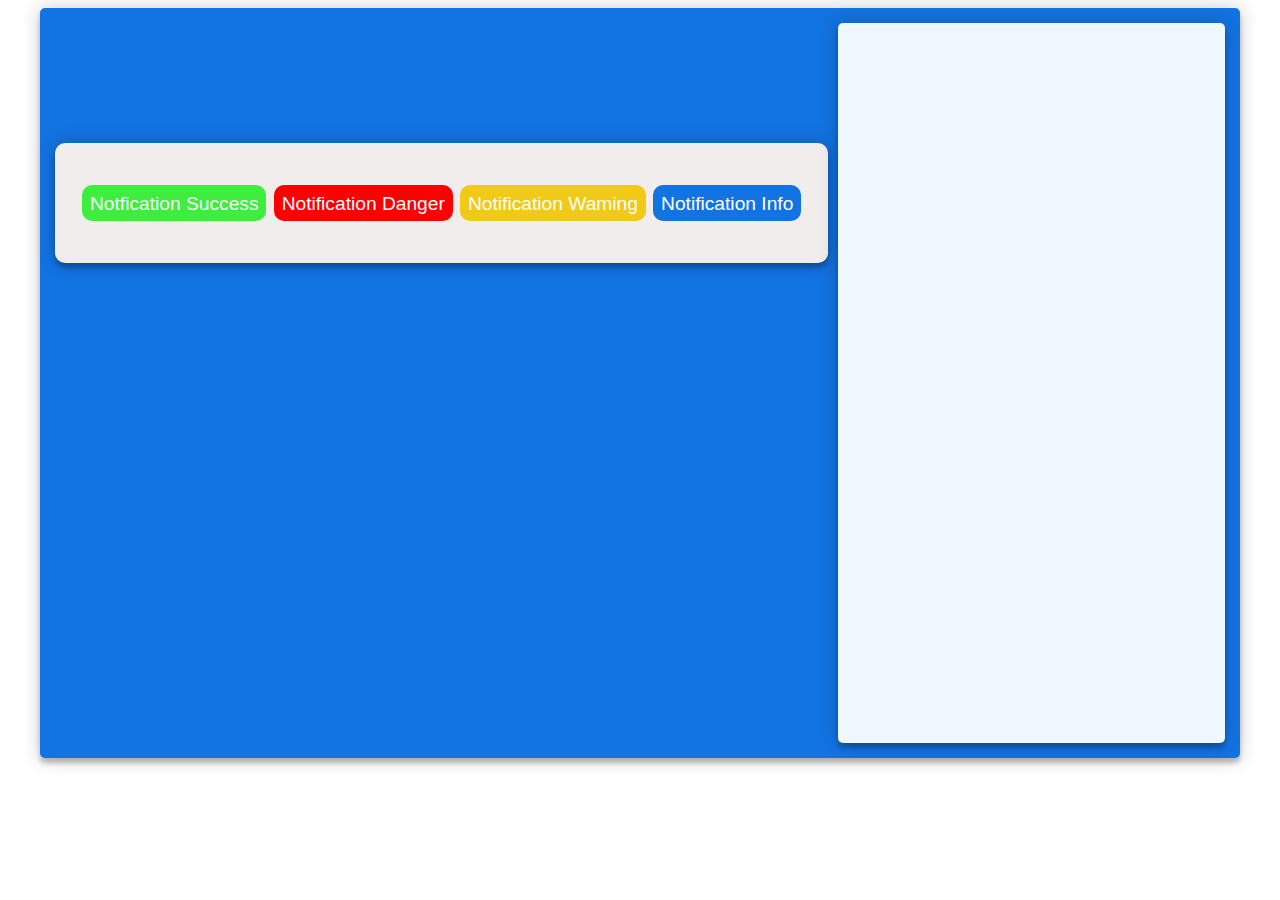
<file: Tp1/index.html>
<!DOCTYPE html>
<html lang="en">
<head>
    <meta charset="UTF-8">
    <meta http-equiv="X-UA-Compatible" content="IE=edge">
    <meta name="viewport" content="width=device-width, initial-scale=1.0">
    <title>Notification</title>
    <link rel="stylesheet" href="style.css">
</head>
<body>
    <div class="contain">
        <div id="notification">
            <div id="notif_button">
               <div class="centrer"></div> 
               <div id="center" class="centrer">
                   <button class="Success" value="Success">Notfication Success</button>
                   <button class="Danger" value="danger" >Notification Danger</button>
                   <button class="Waming" >Notification Waming</button>
                   <button class="Info" >Notification Info</button>
               </div>
            </div>
            <div id="affiche_not">

            </div>
        </div>
        <div id="affiche_notification">
            <!-- <div class="flex" >
                <h1>Mon projet 4</h1>
            </div> -->
        </div>
    </div>
    <script src="script.js"></script>
</body>
</html>
</file>
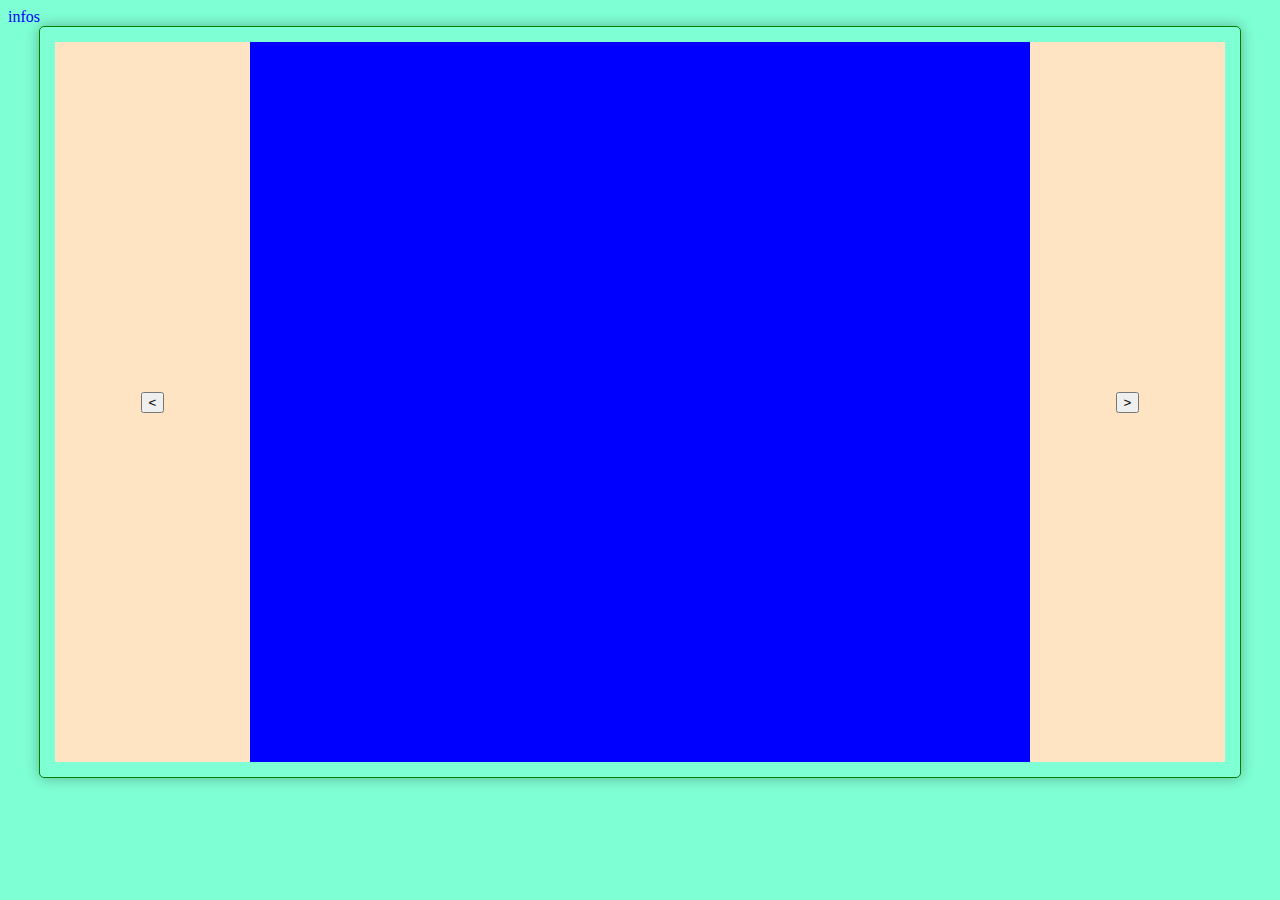
<file: Tp4/index.html>
<!DOCTYPE html>
<html lang="en">
<head>
    <meta charset="UTF-8">
    <meta http-equiv="X-UA-Compatible" content="IE=edge">
    <meta name="viewport" content="width=device-width, initial-scale=1.0">
    <title>Document</title>
    <link rel="stylesheet" href="style.css">
</head>
<body>
    <span data-descr="Les images circulent toutes les 5 secondes et vous pouvez déplacer avec les 2 boutons( gauches et droite )">infos</span>
    <div id="contain_image">
        
        <div class="divbutto">
            <button class="botton" id="g"><</button>
        </div>
        <div id="image">
            
        </div>
        <div class="divbutto">
            <button class="botton" id="d">></button>
        </div>
       
        
    </div>
    <script src="script.js"></script>
</body>
</html>
</file>
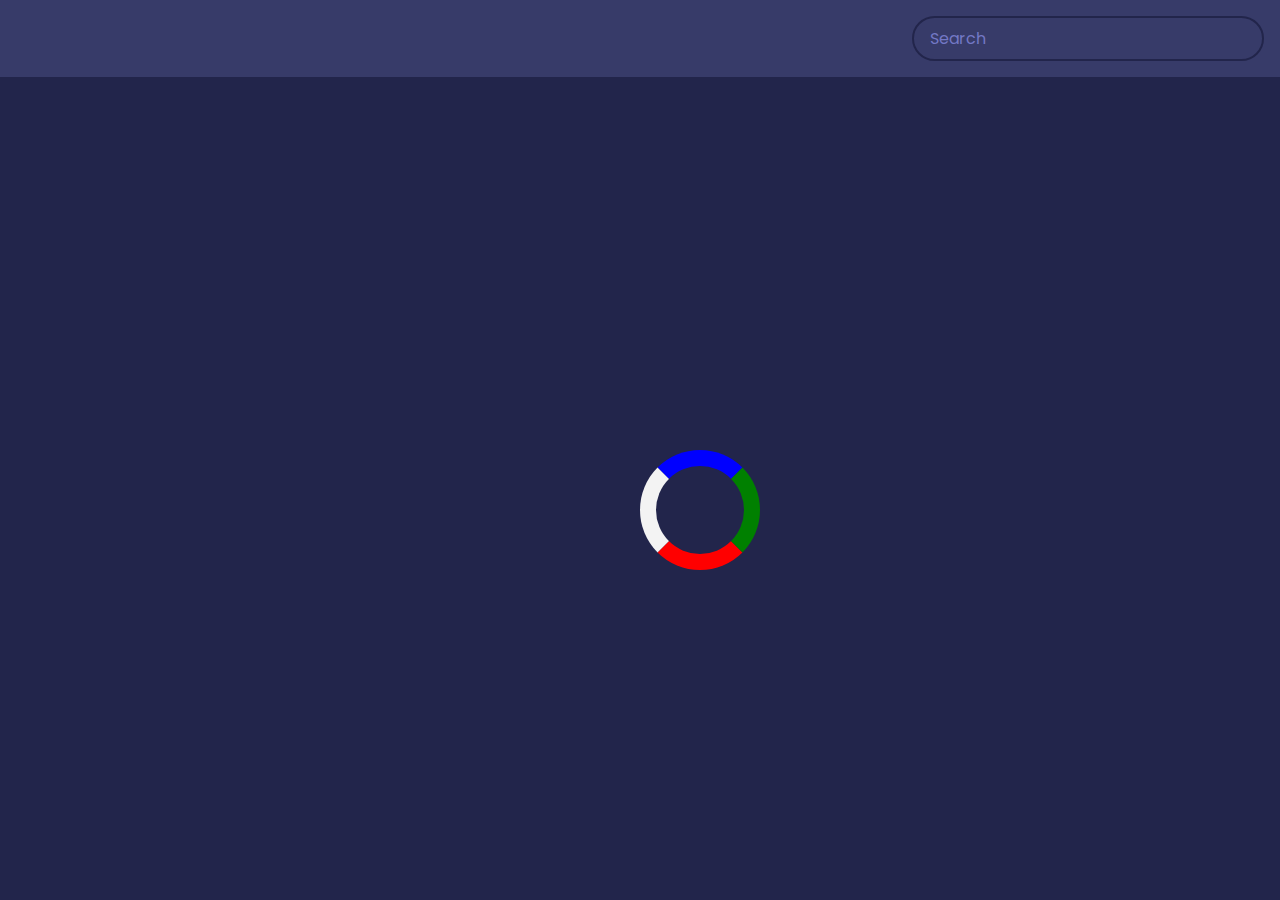
<file: Tp5/index.html>
<!DOCTYPE html>
<html lang="en">
        <head>
            <meta charset="UTF-8">
            <meta name="viewport" content="width=device-width, initial-scale=1.0">
            <link rel="stylesheet" href="style.css">
            <title>Movie App</title>
        </head>
    <body>
        <div class="loader"></div>
            <div class="scroll">
                <header>
                    
                        <input type="text" placeholder="Search" id="search" class="search">
           
                </header>
                <main id="main">
                    <!-- <div class="movie"> 
                        <img src="img/img1.jpg" alt="image"> 
                        <div class="movie-info">
                            <h3>Movie Title</h3>
                            <span class="green">9.8</span>
                        </div>
        
                        <div class="overview">
        
                            <h3>Overview</h3>
                            Lorem ipsum dolor sit amet consectetur adipisicing elit. Porro,
                             quibusdam a sit consectetur aspernatur corporis quam iste facere, 
                             dignissimos consequatur illum doloribus pariatur molestias at ullam 
                             laudantium temporibus? Officiis, sunt!
        
                        </div>
                    </div>
                    <div class="movie"> 
                         <img src="img/img2.jpg" alt="image"> 
                        <div class="movie-info">
                            <h3>Movie Title</h3>
                            <span class="orange">8.0</span>
                        </div>
                        <div class="overview">
        
                            <h3>Overview</h3>
                            Lorem ipsum dolor sit amet consectetur adipisicing elit. Porro,
                             quibusdam a sit consectetur aspernatur corporis quam iste facere, 
                             dignissimos consequatur illum doloribus pariatur molestias at ullam 
                             laudantium temporibus? Officiis, sunt!
        
                        </div>
                    </div>
                    <div class="movie"> 
                         <img src="img/img2.jpg" alt="image"> -
                        <div class="movie-info">
                            <h3>Movie Title</h3>
                            <span class="orange">8.0</span>
                        </div>
                        <div class="overview">
        
                            <h3>Overview</h3>
                            Lorem ipsum dolor sit amet consectetur adipisicing elit. Porro,
                             quibusdam a sit consectetur aspernatur corporis quam iste facere, 
                             dignissimos consequatur illum doloribus pariatur molestias at ullam 
                             laudantium temporibus? Officiis, sunt!
        
                        </div>
                    </div>
                    
                     <div class="movie"> 
                        <img src="" alt="">
                    </div> --> 
                    
                </main>
            </div>
        
        <script src="script.js"></script>
    </body>
</html>
</file>
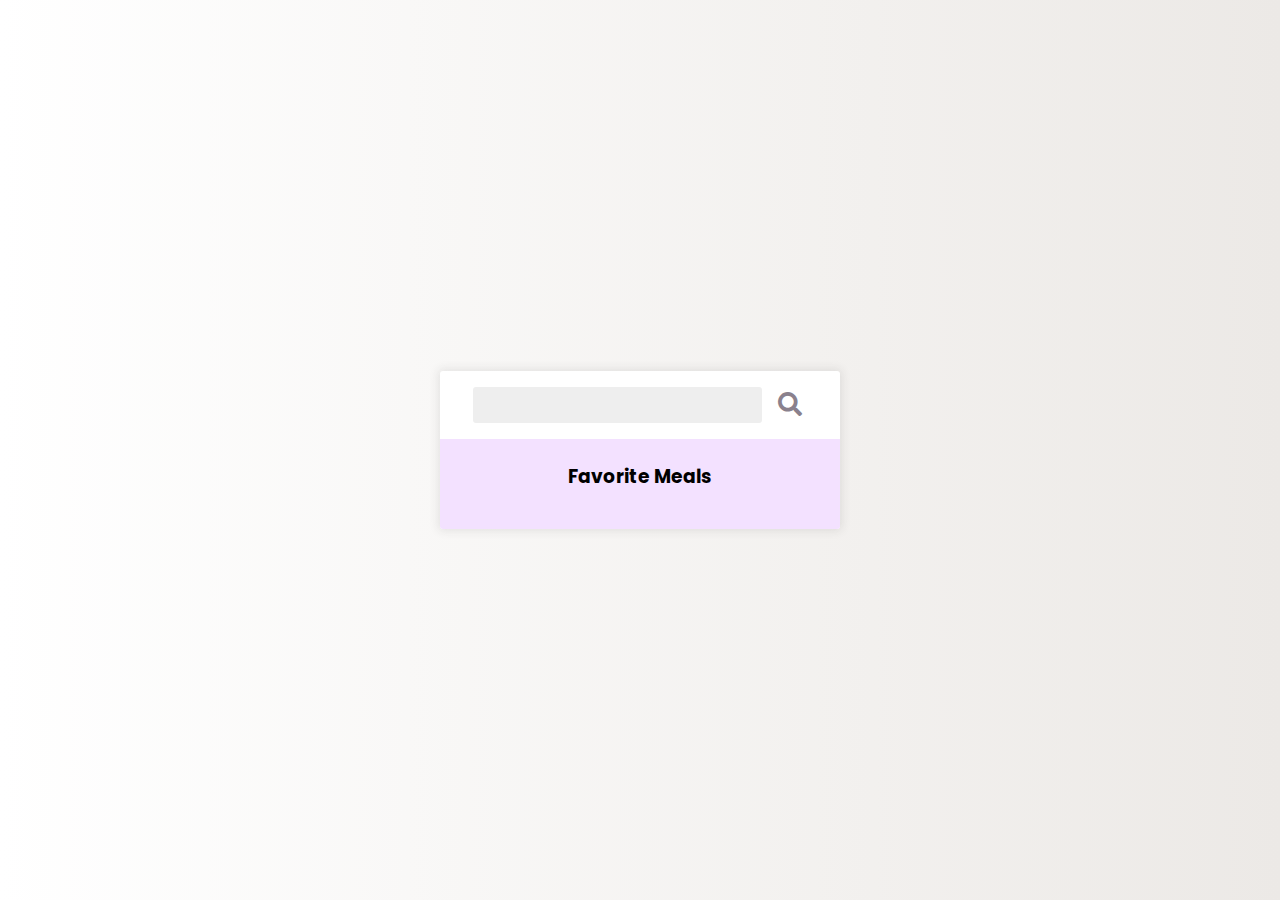
<file: Tp6/index.html>
<!DOCTYPE html>
<html lang="en">
    <head>
        <meta charset="UTF-8" />
        <meta name="viewport" content="width=device-width, initial-scale=1.0" />
        <title>Recipes App</title>
        <link
            rel="stylesheet"
            href="https://cdnjs.cloudflare.com/ajax/libs/font-awesome/5.14.0/css/all.min.css"
        />
        <link rel="stylesheet" href="style.css" />
        <script src="script.js" defer></script>
    </head>
    <body>
        <div class="mobile-container">
            <header>
                <input type="text" id="search-term" />
                <button id="search"><i class="fas fa-search"></i></button>
            </header>
            <div class="fav-container">
                <h3>Favorite Meals</h3>
                <ul class="fav-meals" id="fav-meals"></ul>
            </div>
            <div class="meals" id="meals"></div>
        </div>

        <div class="popup-container hidden" id="meal-popup">
            <div class="popup">
                <button id="close-popup" class="close-popup">
                    <i class="fas fa-times"></i>
                </button>
                <div class="meal-info" id="meal-info"></div>
            </div>
        </div>
    </body>
</html>
</file>
<file: Tp1/style.css>
body{
    /* background-color: antiquewhite; */
}
.contain{
    display: flex;
    flex-direction: row;
    padding: 15px;
    max-width: 100%;
    border-radius: 5px;
    
    margin: 0 auto;
    width: 130vh;
    height: 80vh;
    box-shadow: 0 0 20px 0 rgba(0, 0, 0, 0.2), 0 5px 5px 0 rgba(0, 0, 0, 0.24);
    background-color:rgb(18, 115, 226);
}
.centrer{
    border-radius: 10px;
    align-items: center;
    justify-content: center;
    display: flex;
    
    flex: 1;  
}
#center{
    box-shadow: 0 0 20px 0 rgba(0, 0, 0, 0.2), 0 5px 5px 0 rgba(0, 0, 0, 0.24);
    background-color: rgb(241, 237, 237);
}
.Success{
    background-color: rgb(62, 238, 62);
}
.Danger{
    background-color: red;
}
.Waming{
    background-color: rgb(241, 201, 23);
}
.Info{
    background-color: rgb(18, 115, 226);
}
button{
    padding: 1%;
    margin: 0.5%;
    height: 30%;
    color: white;
    font-size: 1.2em;
    border-radius: 10px;
    border: none;

}
 #notification{
     display: flex;
     flex: 2;
     flex-direction: column;
     /* border: solid 1px rgb(219, 113, 113); */
 }
 .flex{
    height: 10vh;
    display: flex;
    margin: 3px;
    /* background-color: rgb(56, 238, 56); */
    border: 2px solid black;
    border-radius: 10px;
    justify-content: center;
    align-items: end; 

}
.green{
    background-color: green;
}
 #affiche_notification{
     flex: 1;
        display: flex;
        flex-direction: column;
       margin: 0px 0px  0px 10px ;
     justify-content: flex-end;
     border-radius: 5px;
     box-shadow: 0 0 20px 0 rgba(0, 0, 0, 0.2), 0 5px 5px 0 rgba(0, 0, 0, 0.24);
     background-color: aliceblue;
     /* border: solid 1px gray; */
 }
 #notif_button{
    flex: 1;
    display: flex;
    flex-direction: column;
    /* border: solid 1px rgb(44, 172, 119); */
 }
 #affiche_not{
    flex: 2;
    /* border: solid 1px rgb(110, 86, 216); */
 }
</file>
<file: Tp4/style.css>
body{
    background-color: #7fffd4;
    /* display: flex;
    justify-content: center; */
}
#contain_image{
    border: solid 1px green;
    display: flex;
    padding: 15px;
    max-width: 100%;
    border-radius: 5px;
    width: 130vh;
    height: 80vh;
    margin: 0 auto;
    box-shadow: 0 0 14px rgba(7, 1, 1, 0.3);
        }
 .divbutto button:hover{
     transform: scale(1.1);
     background-color: #7fffd4;
     transition: all 0.4s ease;
     box-shadow: 0 0 14px rgba(7, 1, 1, 0.3);   
 }
.divbutton button{
    width: 2em;
    font-size: 3em;
    border-radius: 0.5em;
    border: none;
    height: 2em;
}
.span{
    color: red;
    font-size: 30px;
    position: relative;
    z-index: -1;
}
.photo{
    
    height: 100%;
    width: 100%;
    margin: 0;
    transition:all 0.7s ease;
    
    /* display: inline-block; */
    /* background-repeat: no-repeat;
    background-size: cover; */
}
.survol:hover{
    /* width: 100vh; */
    position: relative;
    /* height: 100vh; */
    top: -50px;
    
    transform: scale(1.1);
    transition: all 0.5s ease;
}
.divbutto{
    flex: 1;
   align-items: center;
   justify-content: center;
   display: flex;
    background-color: bisque;
}
#image{
    flex: 4;
    /* display: flex; */
    background-color: blue;
}
span[data-descr] {
    position: relative;
    text-decoration: none;
    color: #00F;
    cursor: help;
  }
  
  span[data-descr]:hover::after {
    content: attr(data-descr);
    position: absolute;
    left: 0;
    top: 24px;
    min-width: 250px;
    border: 1px #aaaaaa solid;
    border-radius: 10px;
    background-color: #9c9c05;
    padding: 20px;
    color: #000000;
    font-size: 20px;
    z-index: 1;
  }
</file>
<file: Tp5/style.css>
@import url('https://fonts.googleapis.com/css2?family=Poppins:wght@200;400;700&display=swap');

*{
    box-sizing: border-box;
}

:root{
    --primary-color:#22254b;
    --secondary-color: #373b69;
}

body{
    background-color: var(--primary-color);
    font-family: 'Poppins', sans-serif;
    margin: 0;
}


header{
    padding:1rem;
    display:flex;
    justify-content: flex-end;
    background-color: var(--secondary-color);
}

.search{
    background-color: transparent;
    border: 2px solid var(--primary-color);
    padding:0.5rem 1rem;
    border-radius: 50px;
    font-size: 1rem;
    color:#fff;
    font-family: inherit;
}

.search:focus{
    outline:0;
    background-color: var(--primary-color);
}

.search::placeholder{
    color: #7378c5;
}

main{
    display:flex;
    flex-wrap: wrap;
    justify-content: center;
}

.movie {
    width: 300px;
    margin: 1rem;
    border-radius: 3px;
    box-shadow: 0.2px 4px 5px rgba(0,0,0,0.1);
    background-color: var(--secondary-color);
    position:relative;
    overflow: hidden;
}


.movie img{
    width:100%;
}

.movie-info{
    color:#eee;
    display: flex;
    align-items: center;
    justify-content: space-between;
    padding: 0.5rem 1rem 1rem;
    letter-spacing: 0.5px;
}

.movie-info h3{
    margin-top: 0;
}

.movie-info span{
    background-color: var(--primary-color);
    padding: 0.25rem 0.5rem;
    border-radius: 3px;
    font-weight: bold;
}

.movie-info span.green{
    color:lightgreen;
}

.movie-info span.orange{
    color:orange;
}

.movie-info span.red{
    color:red;
}

.overview{
    position:absolute;
    left:0;
    right:0;
    bottom:0;
    background-color: #fff;
    padding: 2rem;
    max-height: 50%;
    transform:translateY(101%);
    transition:transform 0.3s ease-in;
}

.movie:hover .overview{
    transform:translateY(0)
}

.loader {
    border: 16px solid #f3f3f3;
    border-radius: 50%;
    border-top: 16px solid blue;
    border-right: 16px solid green;
    border-bottom: 16px solid red;
    width: 120px;
    height: 120px;
    animation: spin 2s linear infinite;
    position: absolute;
    top: 50%;
    left: 50%;
    z-index: 1;  
    
  }

  @keyframes spin {
    0% { transform: rotate(0deg); }
    100% { transform: rotate(360deg); }
  }
</file>
<file: Tp6/style.css>
@import url("https://fonts.googleapis.com/css2?family=Poppins:wght@200;400;600&display=swap");

* {
    box-sizing: border-box;
}

body {
    background: #ece9e6;
    background: -webkit-linear-gradient(to right, #ffffff, #ece9e6);
    background: linear-gradient(to right, #ffffff, #ece9e6);
    display: flex;
    align-items: center;
    justify-content: center;
    font-family: "Poppins", sans-serif;
    margin: 0;
    min-height: 100vh;
}

img {
    max-width: 100%;
}

.mobile-container {
    background-color: #fff;
    box-shadow: 0 0 10px 2px #3333331a;
    border-radius: 3px;
    overflow: hidden;
    width: 400px;
}

header {
    display: flex;
    align-items: center;
    justify-content: center;
    padding: 1rem;
}

header input {
    background-color: #eee;
    border: none;
    border-radius: 3px;
    font-family: inherit;
    padding: 0.5rem 1rem;
}

header button {
    background-color: transparent;
    border: none;
    color: rgb(138, 129, 141);
    font-size: 1.5rem;
    margin-left: 10px;
}

.fav-container {
    background-color: rgb(243, 225, 255);
    padding: 0.25rem 1rem;
    text-align: center;
}

.fav-meals {
    display: flex;
    flex-wrap: wrap;
    justify-content: center;
    list-style-type: none;
    padding: 0;
}

.fav-meals li {
    cursor: pointer;
    position: relative;
    margin: 5px;
    width: 75px;
}

.fav-meals li .clear {
    background-color: transparent;
    border: none;
    cursor: pointer;
    opacity: 0;
    position: absolute;
    top: -0.5rem;
    right: -0.5rem;
    font-size: 1.2rem;
}

.fav-meals li:hover .clear {
    opacity: 1;
}

.fav-meals li img {
    border: 2px solid #ffffff;
    border-radius: 50%;
    box-shadow: 0 0 10px 2px #3333331a;
    object-fit: cover;
    height: 70px;
    width: 70px;
}

.fav-meals li span {
    display: inline-block;
    font-size: 0.9rem;
    white-space: nowrap;
    overflow: hidden;
    text-overflow: ellipsis;
    width: 75px;
}

.meal {
    border-radius: 3px;
    box-shadow: 0 0 10px 2px #3333331a;
    cursor: pointer;
    margin: 1.5rem;
    overflow: hidden;
}

.meal-header {
    position: relative;
}

.meal-header .random {
    position: absolute;
    top: 1rem;
    background-color: #fff;
    padding: 0.25rem 1rem;
    border-top-right-radius: 3px;
    border-bottom-right-radius: 3px;
}

.meal-header img {
    object-fit: cover;
    height: 250px;
    width: 100%;
}

.meal-body {
    display: flex;
    align-items: center;
    justify-content: space-between;
    padding: 1rem;
}

.meal-body h4 {
    margin: 0;
}

.meal-body .fav-btn {
    border: none;
    background-color: transparent;
    color: rgb(197, 188, 188);
    cursor: pointer;
    font-size: 1.2rem;
}

.meal-body .fav-btn.active {
    color: rebeccapurple;
}

.popup-container {
    background-color: rgba(0, 0, 0, 0.5);
    display: flex;
    align-items: center;
    justify-content: center;
    position: fixed;
    left: 0;
    right: 0;
    top: 0;
    bottom: 0;
}

.popup-container.hidden {
    opacity: 0;
    pointer-events: none;
}

.popup {
    background-color: #fff;
    border-radius: 5px;
    padding: 0 2rem;
    position: relative;
    overflow: auto;
    max-height: 100vh;
    max-width: 600px;
    width: 100%;
}

.popup .close-popup {
    background-color: transparent;
    border: none;
    cursor: pointer;
    font-size: 1.5rem;
    position: absolute;
    top: 1rem;
    right: 1rem;
}

.meal-info h1 {
    text-align: center;
}
</file>
